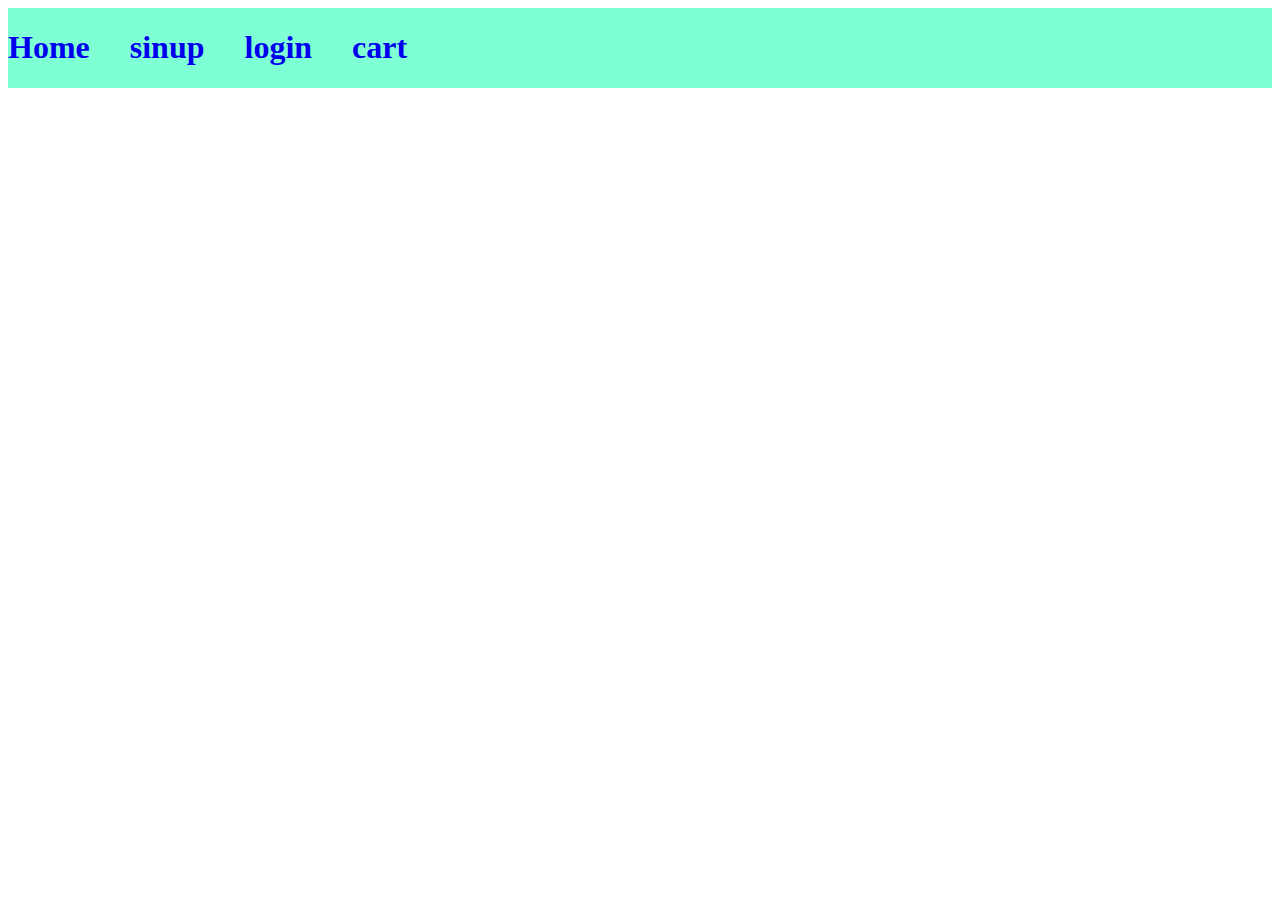
<file: index.html>
<!DOCTYPE html>
<html lang="en">
  <head>
    <meta charset="UTF-8" />
    <meta http-equiv="X-UA-Compatible" content="IE=edge" />
    <meta name="viewport" content="width=device-width, initial-scale=1.0" />
    <title>Home</title>
  </head>
  <link rel="stylesheet" href="./style/index.css">

  <body>
    <div id="navbar">
      <a href="index.html"><h1>Home</h1></a>
      <a href="index.html"><h1>sinup</h1></a>
      <a href="index.html"><h1>login</h1></a>
      <a href="cart.html"><h1>cart</h1></a>


      <!--Add menu divs here-->
      <!-- Link to cart.html with id go_to_cart  -->
      <div id="item_count">
        
        <!--Show total number of items added to cart here, do not add anything only Total count. Not even "Count - 5" but like this "5" -->
      </div>
      <h1 id="totalitem"></h1>
    </div>

    <div id="items">
      <!--Show grocery items here in grid format-->
      <!-- add an add to cart button to each item, give it HTML id as 'add_to_cart' -->
    </div>
  </body>
</html>
<script src="./scripts/index.js"></script>
</file>
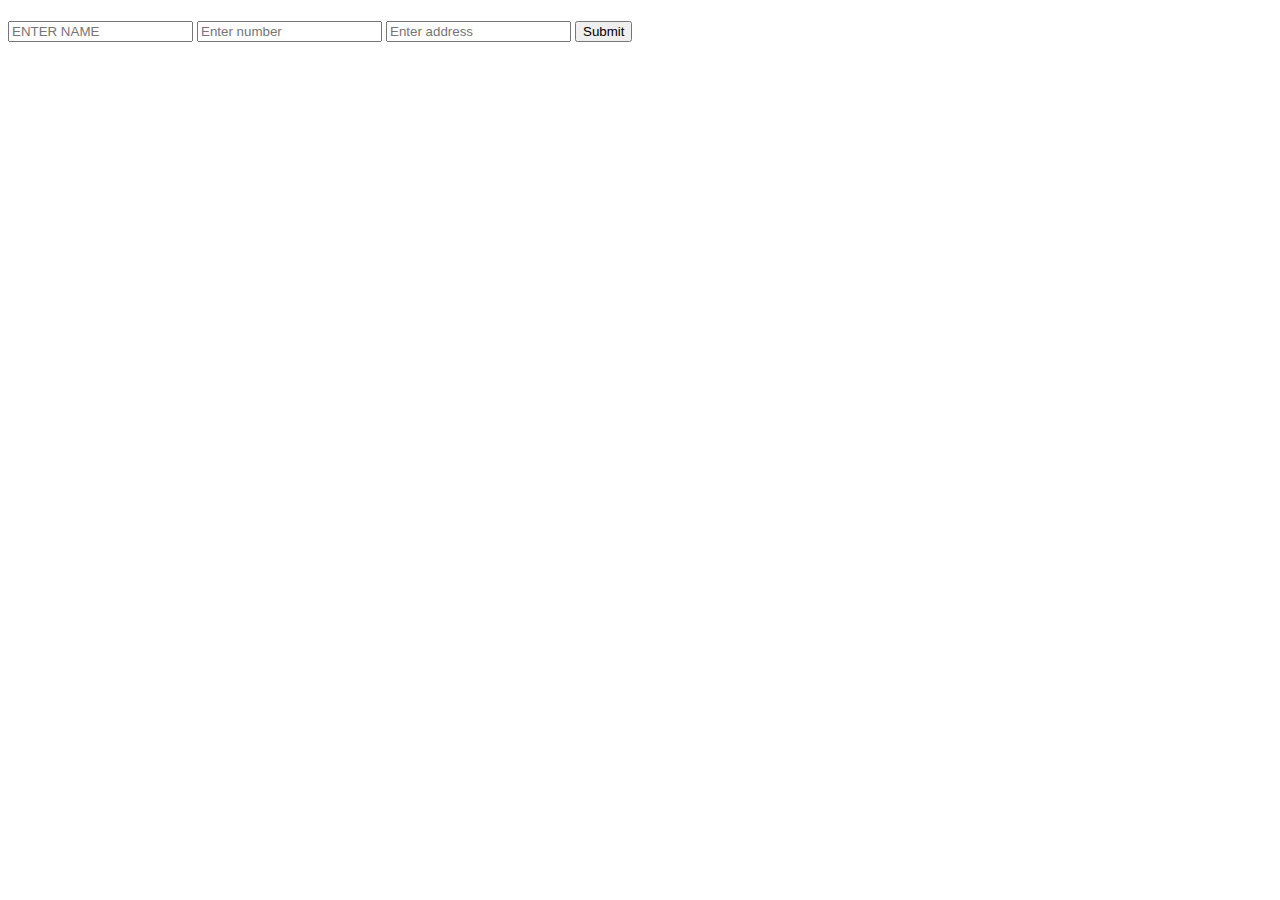
<file: checkout.html>
<!DOCTYPE html>
<html lang="en">
  <head>
    <meta charset="UTF-8" />
    <meta http-equiv="X-UA-Compatible" content="IE=edge" />
    <meta name="viewport" content="width=device-width, initial-scale=1.0" />
    <title>Checkout</title>
  </head>

  <body>
    <div id="item_count">
        
      <!--Show total number of items added to cart here, do not add anything only Total count. Not even "Count - 5" but like this "5" -->
    </div>
    <h1 id="totalitem"></h1>

    <div id="order-form">
      <form action="">
        <input type="text" placeholder="ENTER NAME">
        <input type="text" name="" id="" placeholder="Enter number">
        <input type="text" placeholder="Enter address">
        <input type="submit" placeholder="Submit" id="submit">
      </form>
      <!--Add your form html element here-->
      <!--In form, give #name,#number and #address as HTML id's to relevant input elements -->
      <!-- submit button with ID "submit"  -->
    </div>
  </body>
</html>
<script src="./scripts/checkout.js"></script>
</file>
<file: style/index.css>
#items{
    display: grid;
    grid-template-columns: repeat(4,1fr);
    gap: 20px;

}
#items>div>img{
    height: 300px;
    width: 300px;
}
#items>div{
    gap: 20px;

}
#navbar{
    height: 80px;
    width: 100%;
    display: flex;
    background-color: aquamarine;
    gap: 40px;
    
}
a{
    text-align: left;
    text-decoration: none;
    gap: 40px;

}
</file>
